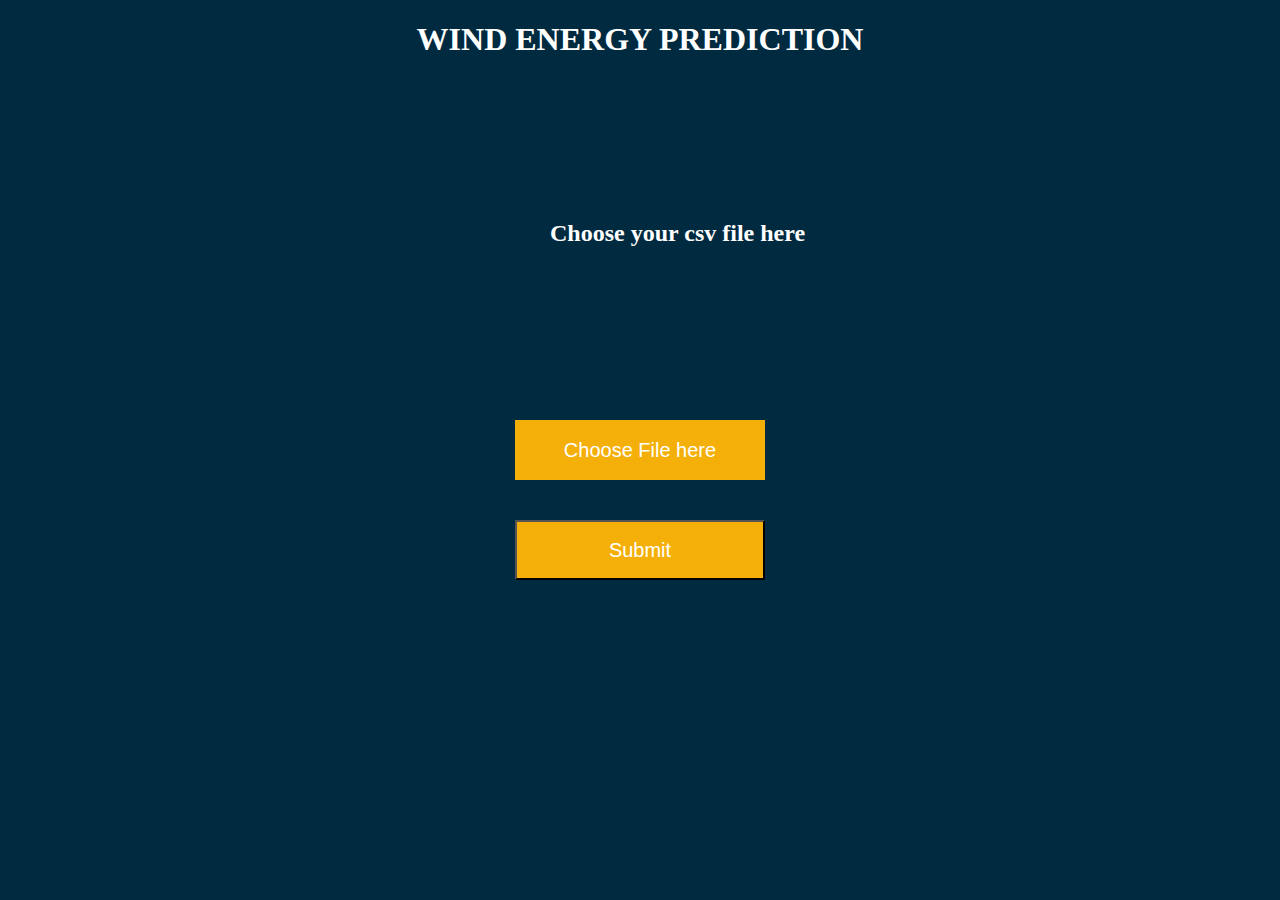
<file: Flask App/templates/index.html>
<!DOCTYPE html>
<html>
<head>
<title>"Testing"</title>
    <style>
    body{
	background-color: #002a3f;
	padding:0;
	margin:0;
}
label{
	color:white;
	height:60px;
	width:250px;
	background-color:#f5af09;
	position:absolute;
	margin:auto;
	top:0;
	left:0;
	right:0;
	bottom:0;
	font-size:20px;
	display:flex;
	justify-content:center;
	align-items:center;
	font-family:"Montserrat",sans-serif;
}
#sub
{
	color:white;
	height:60px;
	width:250px;
	background-color:#f5af09;
	position:absolute;
	margin:auto;
	top:0;
	left:0;
	right:0;
	bottom:-200px;
	font-size:20px;
	display:flex;
	justify-content:center;
	align-items:center;
	font-family:"Montserrat",sans-serif;
}
</style>
</head>
<body>
   <h1 style="color:white" align="center">WIND ENERGY PREDICTION</h1>
   <h2 style="color:white;position:absolute;top:200px;left:550px">Choose your csv file here</h2>
   <form action="http://localhost/upload/fileupload.php"  method="post"  enctype="multipart/form-data">
	   <input type="file" name="file" id="file" style="display:none"/></div>
       <label for="file">
           Choose File here
       </label>
	   <input type="submit" id="sub"/>
   </form>
</body>
</html>
</file>
